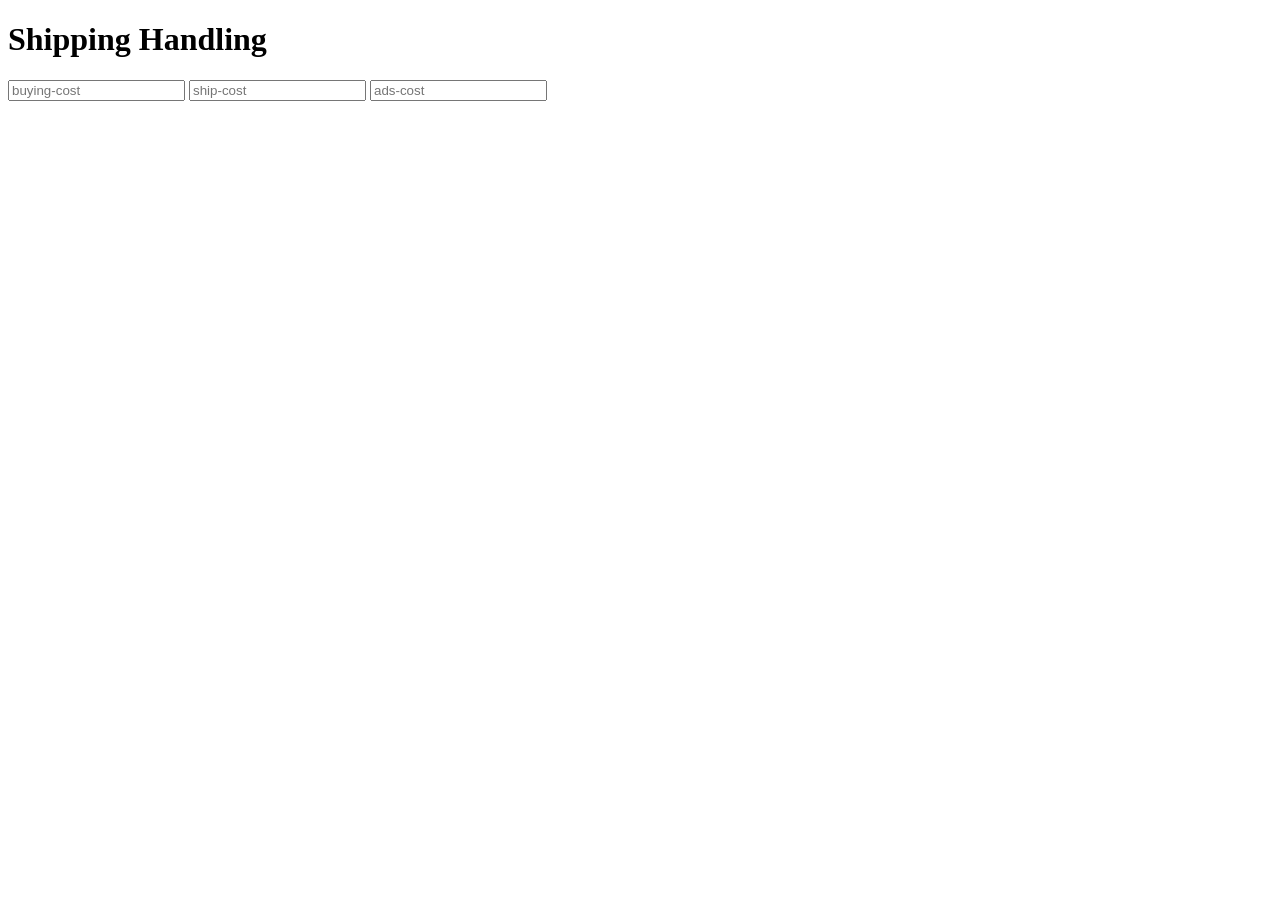
<file: js-learn/index.html>
<!DOCTYPE html>
<html lang="en">

<head>
    <meta charset="UTF-8">
    <meta name="viewport" content="width=device-width, initial-scale=1.0">
    <title>shiping handling</title>
</head>

<body>
    <div class="ship-main">

        <div class="ship-total">
            <h1>Shipping Handling</h1>
            <input type="text" id="buying-cost" class="buying-cost" placeholder="buying-cost">
     <input type="text" id="ship-cost" class="ship-cost" placeholder="ship-cost">
        <input type="text" id="ads-cost" class="ads-cost" placeholder="ads-cost">
 


        </div>



    </div>




</body>

</html>
</file>
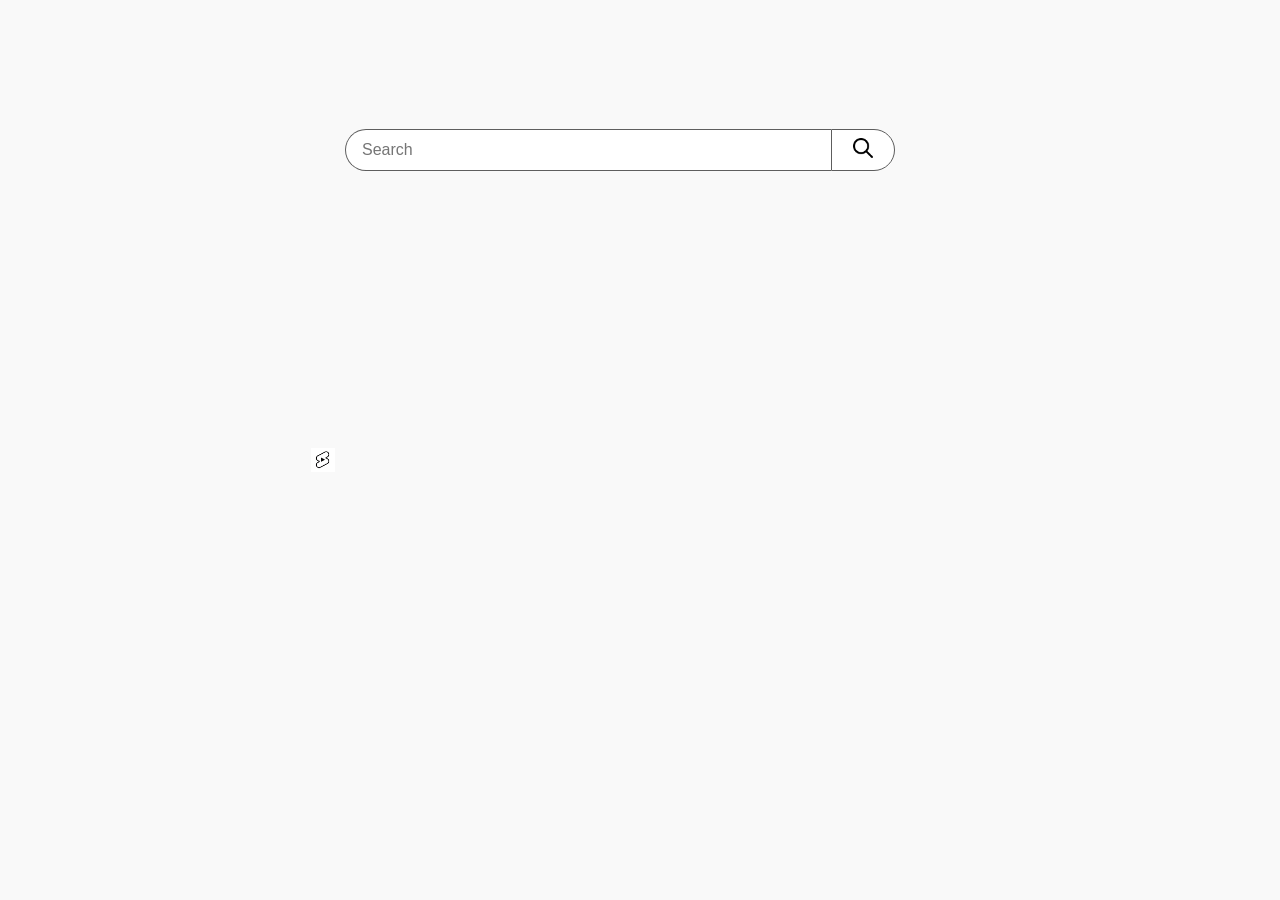
<file: kaam.html>
<!DOCTYPE html>
<html lang="en">
<head>
  <meta charset="UTF-8">
  <title>YouTube Style Search</title>
  <link rel="stylesheet" href="finish.css">
<meta name="viewport"content="width=device-width, initial-scale=1.0">
</head>
<body>

  <div class="search-wrapper">
    <input type="text" placeholder="Search" class="search-input">
    <button class="search-btn">
     <img src="haggu-search.png" class="icon" alt="Search Icon">    
    </button>
  </div>
<div class="buttons">
<button class="shorts-btn"><img src="haggu-shorts.png" class="shorts-icon" alt="shorts-icon"></button>



</div>
</body>
</html>
</file>
<file: finish.css>
* {
  margin: 0;
  padding: 0;
  box-sizing: border-box;
  font-family: Arial, sans-serif;
}

body {
  height: 100vh;
  display: flex;
  justify-content: center;
  align-items: center;
  background-color: #f9f9f9;
}


.search-wrapper {
  display: flex;
  width: 550px;
  height: 42px;
position: relative;top: -300px;
}


.search-input {
  flex: 1;
  padding: 0 16px;
  font-size: 16px;
  border: 1px solid #5e5e5e;
  border-right: none;
  border-radius: 40px 0 0 40px;
  outline: none;
  
}

 .search-input:focus {
  border-color: #1c62f3;
 }


  .search-btn {
  width: 64px;
  border: 1px solid #5d5d5d;
  border-radius: 0 40px 40px 0;
  background-color: #ffffff;
   cursor: pointer;
  font-size: 18px;
  }

  .search-btn:hover {
  background-color: #4f4f4f;
 }.icon{
    width: 20px;
    height: 20px;
   }.shorts-btn{
    width: 40px;
  height: 40px;
  border: none;
  background:transparent;
  outline: none;
  cursor: pointer;
  position: relative;right: 300px;


}.shorts-icon{
  width: 24px;
  height: 24px;
  position: absolute;right:300px;
  
}
</file>
